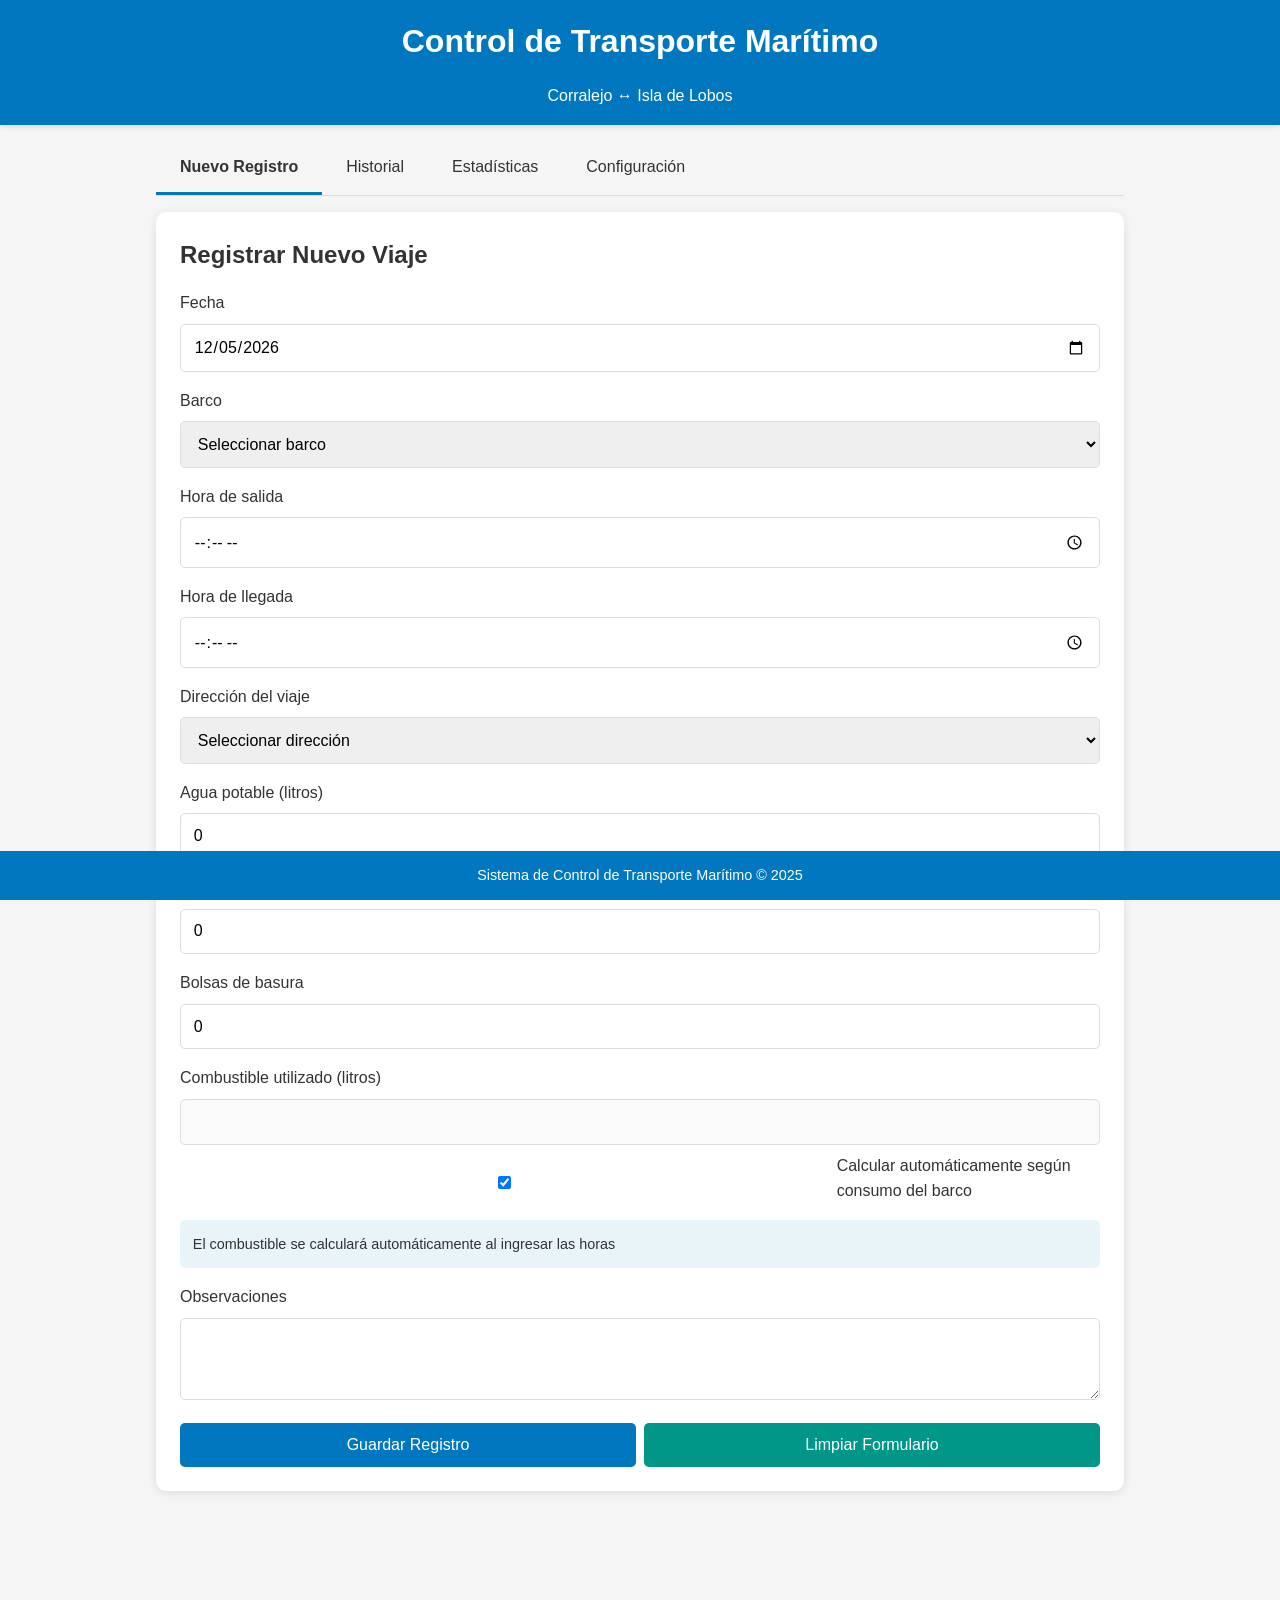
<file: stv.html>
<!DOCTYPE html>
<html lang="es">
<head>
  <meta charset="UTF-8" />
  <meta name="viewport" content="width=device-width, initial-scale=1.0" />
  <title>Control de Transporte - Corralejo-Lobos</title>
  <link rel="manifest" href="./manifest.webmanifest">
  <meta name="theme-color" content="#0077be"/>
  <link rel="apple-touch-icon" href="./icons/icon-192.png">
  <meta name="apple-mobile-web-app-capable" content="yes">
  <meta name="apple-mobile-web-app-status-bar-style" content="black-translucent">
  <meta name="apple-mobile-web-app-title" content="Transporte Lobos">
  <link rel="stylesheet" href="./styles.css" />
</head>
<body>
<header>
  <h1>Control de Transporte Marítimo</h1>
  <p>Corralejo ↔️ Isla de Lobos</p>
</header>

<div class="container">
  <div class="tabs">
    <div class="tab active" data-tab="registro">Nuevo Registro</div>
    <div class="tab" data-tab="historial">Historial</div>
    <div class="tab" data-tab="estadisticas">Estadísticas</div>
    <div class="tab" data-tab="configuracion">Configuración</div>
  </div>

  <div class="tab-content active" id="registro">
    <div class="card">
      <h2>Registrar Nuevo Viaje</h2>
      <form id="viaje-form">
        <div class="form-group">
          <label for="fecha">Fecha</label>
          <input type="date" id="fecha" required />
        </div>
        <div class="form-group">
          <label for="barco">Barco</label>
          <select id="barco" required>
            <option value="">Seleccionar barco</option>
          </select>
        </div>
        <div class="form-group">
          <label for="hora-salida">Hora de salida</label>
          <input type="time" id="hora-salida" required />
        </div>
        <div class="form-group">
          <label for="hora-llegada">Hora de llegada</label>
          <input type="time" id="hora-llegada" required />
        </div>
        <div class="form-group">
          <label for="direccion">Dirección del viaje</label>
          <select id="direccion" required>
            <option value="">Seleccionar dirección</option>
            <option value="Corralejo → Lobos">Corralejo → Lobos</option>
            <option value="Lobos → Corralejo">Lobos → Corralejo</option>
          </select>
        </div>
        <div class="form-group">
          <label for="agua-potable">Agua potable (litros)</label>
          <input type="number" id="agua-potable" min="0" value="0" />
        </div>
        <div class="form-group">
          <label for="agua-residual">Agua residual (litros)</label>
          <input type="number" id="agua-residual" min="0" value="0" />
        </div>
        <div class="form-group">
          <label for="bolsas-basura">Bolsas de basura</label>
          <input type="number" id="bolsas-basura" min="0" value="0" />
        </div>
        <div class="form-group">
          <label for="combustible">Combustible utilizado (litros)</label>
          <input type="number" id="combustible" min="0" step="0.1" required />
          <div class="auto-calc-label">
            <input type="checkbox" id="auto-calcular" checked />
            <label for="auto-calcular">Calcular automáticamente según consumo del barco</label>
          </div>
          <div class="combustible-info" id="combustible-info">El combustible se calculará automáticamente al ingresar las horas</div>
        </div>
        <div class="form-group">
          <label for="observaciones">Observaciones</label>
          <textarea id="observaciones" rows="3"></textarea>
        </div>
        <div class="btn-group">
          <button type="submit">Guardar Registro</button>
          <button type="reset" class="secondary" id="btn-reset">Limpiar Formulario</button>
        </div>
      </form>
    </div>
  </div>

  <div class="tab-content" id="historial">
    <div class="card">
      <h2>Historial de Viajes</h2>
      <div class="date-selector">
        <label for="filtro-fecha">Filtrar por fecha:</label>
        <input type="date" id="filtro-fecha" />
        <button id="limpiar-filtro" class="accent" type="button">Limpiar filtro</button>
      </div>
      <div class="tabla-scroll">
        <table>
          <thead>
            <tr>
              <th>Fecha</th>
              <th>Barco</th>
              <th>Dirección</th>
              <th>Agua (L)</th>
              <th>Residual (L)</th>
              <th>Bolsas</th>
              <th>Combustible</th>
              <th>Acciones</th>
            </tr>
          </thead>
          <tbody id="historial-body"></tbody>
        </table>
      </div>
    </div>
  </div>

  <div class="tab-content" id="estadisticas">
    <div class="card">
      <h2>Estadísticas del Día</h2>
      <div class="date-selector">
        <label for="estadistica-fecha">Seleccionar fecha:</label>
        <input type="date" id="estadistica-fecha" />
      </div>
      <div class="stats">
        <div class="stat-card">
          <div class="stat-value" id="total-agua">0</div>
          <div class="stat-label">Litros de agua potable</div>
        </div>
        <div class="stat-card">
          <div class="stat-value" id="total-residual">0</div>
          <div class="stat-label">Litros de agua residual</div>
        </div>
        <div class="stat-card">
          <div class="stat-value" id="total-bolsas">0</div>
          <div class="stat-label">Bolsas de basura</div>
        </div>
        <div class="stat-card">
          <div class="stat-value" id="total-combustible">0</div>
          <div class="stat-label">Litros de combustible</div>
        </div>
      </div>
      <h3>Resumen por barco</h3>
      <div class="tabla-scroll">
        <table>
          <thead>
            <tr>
              <th>Barco</th>
              <th>Viajes</th>
              <th>Agua (L)</th>
              <th>Residual (L)</th>
              <th>Bolsas</th>
              <th>Combustible (L)</th>
            </tr>
          </thead>
          <tbody id="estadisticas-body"></tbody>
        </table>
      </div>
      <div class="resumen-mensual">
        <h2>Resumen Mensual</h2>
        <div class="filtro-mes">
          <label for="filtro-mes">Seleccionar mes:</label>
          <select id="filtro-mes"><option value="">Todos los meses</option></select>
          <select id="filtro-ano"><option value="">Todos los años</option></select>
        </div>
        <div class="stats">
          <div class="stat-card"><div class="stat-value" id="mensual-agua">0</div><div class="stat-label">Agua potable mensual (L)</div></div>
          <div class="stat-card"><div class="stat-value" id="mensual-residual">0</div><div class="stat-label">Agua residual mensual (L)</div></div>
          <div class="stat-card"><div class="stat-value" id="mensual-bolsas">0</div><div class="stat-label">Bolsas mensuales</div></div>
          <div class="stat-card"><div class="stat-value" id="mensual-combustible">0</div><div class="stat-label">Combustible mensual (L)</div></div>
        </div>
        <h3>Totales por día</h3>
        <div class="tabla-scroll">
          <table>
            <thead>
              <tr>
                <th>Fecha</th>
                <th>Agua Potable (L)</th>
                <th>Agua Residual (L)</th>
                <th>Bolsas</th>
                <th>Combustible (L)</th>
              </tr>
            </thead>
            <tbody id="totales-diarios-body"></tbody>
          </table>
        </div>
      </div>
    </div>
  </div>

  <div class="tab-content" id="configuracion">
    <div class="card">
      <h2>Gestión de Barcos</h2>
      <form id="barco-form">
        <div class="form-group">
          <label for="nombre-barco">Nombre del barco</label>
          <input type="text" id="nombre-barco" required />
        </div>
        <div class="form-group">
          <label for="consumo-hora">Consumo de combustible (litros por hora)</label>
          <input type="number" id="consumo-hora" min="0" step="0.1" required />
        </div>
        <button type="submit">Agregar Barco</button>
      </form>

      <div class="config-barcos">
        <h3>Barcos Registrados</h3>
        <div id="lista-barcos"></div>
      </div>
    </div>

    <div class="card">
      <h2>Copia de seguridad</h2>
      <div class="btn-group">
        <button id="btn-export-json" class="accent" type="button">💾 Exportar JSON</button>
        <button id="btn-export-csv" class="secondary" type="button">📄 Exportar CSV</button>
      </div>
      <div class="form-group" style="margin-top:1rem;">
        <input type="file" id="importar-input" accept="application/json" style="display:none">
        <button id="btn-import-json" class="danger" type="button">📂 Importar JSON</button>
        <p style="font-size:0.9rem;color:#555;margin-top:.5rem;">La importación reemplaza los datos actuales por el archivo seleccionado.</p>
      </div>
    </div>
  </div>
</div>

<footer><p>Sistema de Control de Transporte Marítimo © 2025</p></footer>

<script src="./app.js" defer></script>
<script>
  if ('serviceWorker' in navigator) {
    window.addEventListener('load', () => {
      navigator.serviceWorker.register('./sw.js');
    });
  }
</script>
</body>
</html>
</file>
<file: styles.css>
:root{ --primary-color:#0077be; --secondary-color:#009688; --accent-color:#ff9800; --danger-color:#f44336; --light-color:#f5f5f5; --dark-color:#333; }
*{ box-sizing:border-box; margin:0; padding:0; font-family:-apple-system,BlinkMacSystemFont,'Segoe UI',Roboto,Oxygen,Ubuntu,Cantarell,'Open Sans','Helvetica Neue',sans-serif; }
body{ background:var(--light-color); color:var(--dark-color); line-height:1.6; padding-bottom:80px; }
header{ background:var(--primary-color); color:#fff; padding:1rem; text-align:center; position:sticky; top:0; z-index:100; box-shadow:0 2px 5px rgba(0,0,0,.1); }
.container{ max-width:1000px; margin:0 auto; padding:1rem; }
.card{ background:#fff; border-radius:10px; padding:1.5rem; margin-bottom:1.5rem; box-shadow:0 2px 10px rgba(0,0,0,.1); }
h1,h2,h3{ margin-bottom:1rem; } .form-group{ margin-bottom:1rem; }
label{ display:block; margin-bottom:.5rem; font-weight:500; }
input,select,textarea{ width:100%; padding:.8rem; border:1px solid #ddd; border-radius:5px; font-size:1rem; }
button{ background:var(--primary-color); color:#fff; border:none; padding:.8rem 1.5rem; border-radius:5px; cursor:pointer; font-size:1rem; font-weight:500; display:inline-flex; align-items:center; justify-content:center; transition:background-color .3s; }
button:hover{ background:#005a8f; } button.secondary{ background:var(--secondary-color); } button.accent{ background:var(--accent-color); }
button.secondary:hover{ background:#00766c; } button.accent:hover{ background:#e68900; }
button.danger{ background:var(--danger-color); } button.danger:hover{ background:#d32f2f; }
.btn-group{ display:flex; gap:.5rem; margin-top:1rem; } .btn-group button{ flex:1; }
table{ width:100%; border-collapse:collapse; margin-top:1rem; } th,td{ padding:.75rem; text-align:left; border-bottom:1px solid #ddd; } th{ background:#f0f0f0; font-weight:600; }
.stats{ display:grid; grid-template-columns:repeat(auto-fit,minmax(200px,1fr)); gap:1rem; margin-bottom:1.5rem; }
.stat-card{ background:#fff; border-radius:10px; padding:1rem; text-align:center; box-shadow:0 2px 5px rgba(0,0,0,.1); }
.stat-value{ font-size:2rem; font-weight:bold; color:var(--primary-color); } .stat-label{ font-size:.9rem; color:#666; }
.tabs{ display:flex; margin-bottom:1rem; border-bottom:1px solid #ddd; flex-wrap:wrap; } .tab{ padding:.8rem 1.5rem; cursor:pointer; border-bottom:3px solid transparent; }
.tab.active{ border-bottom:3px solid var(--primary-color); font-weight:600; } .tab-content{ display:none; } .tab-content.active{ display:block; }
.date-selector{ display:flex; align-items:center; gap:.5rem; margin-bottom:1rem; flex-wrap:wrap; }
footer{ position:fixed; bottom:0; left:0; right:0; background:var(--primary-color); color:#fff; padding:.8rem; text-align:center; font-size:.9rem; z-index:100; }
.combustible-info{ background:#e8f4f8; padding:.8rem; border-radius:5px; margin-top:.5rem; font-size:.9rem; }
.auto-calc-label{ display:flex; align-items:center; gap:.5rem; margin-top:.5rem; }
.config-barcos{ margin-top:1.5rem; padding-top:1.5rem; border-top:1px solid #ddd; }
.barco-item{ display:flex; justify-content:space-between; align-items:center; padding:.8rem; border-bottom:1px solid #eee; }
.barco-info{ flex:1; } .barco-actions{ display:flex; gap:.5rem; }
.resumen-mensual{ margin-top:2rem; padding-top:1.5rem; border-top:2px solid #ddd; }
.filtro-mes{ display:flex; align-items:center; gap:.5rem; margin-bottom:1rem; }
.total-row{ font-weight:bold; background:#f9f9f9; } .tabla-scroll{ overflow-x:auto; margin-bottom:1rem; }
.acciones-registro{ display:flex; gap:.5rem; } .btn-small{ padding:.4rem .8rem; font-size:.9rem; }
@media (max-width:768px){ .stats{ grid-template-columns:1fr 1fr; } th,td{ padding:.5rem; font-size:.9rem; } .tab{ padding:.8rem; } .acciones-registro{ flex-direction:column; } }
@media (max-width:480px){ .stats{ grid-template-columns:1fr; } .btn-group{ flex-direction:column; } .date-selector,.filtro-mes{ flex-direction:column; align-items:flex-start; } }
</file>
